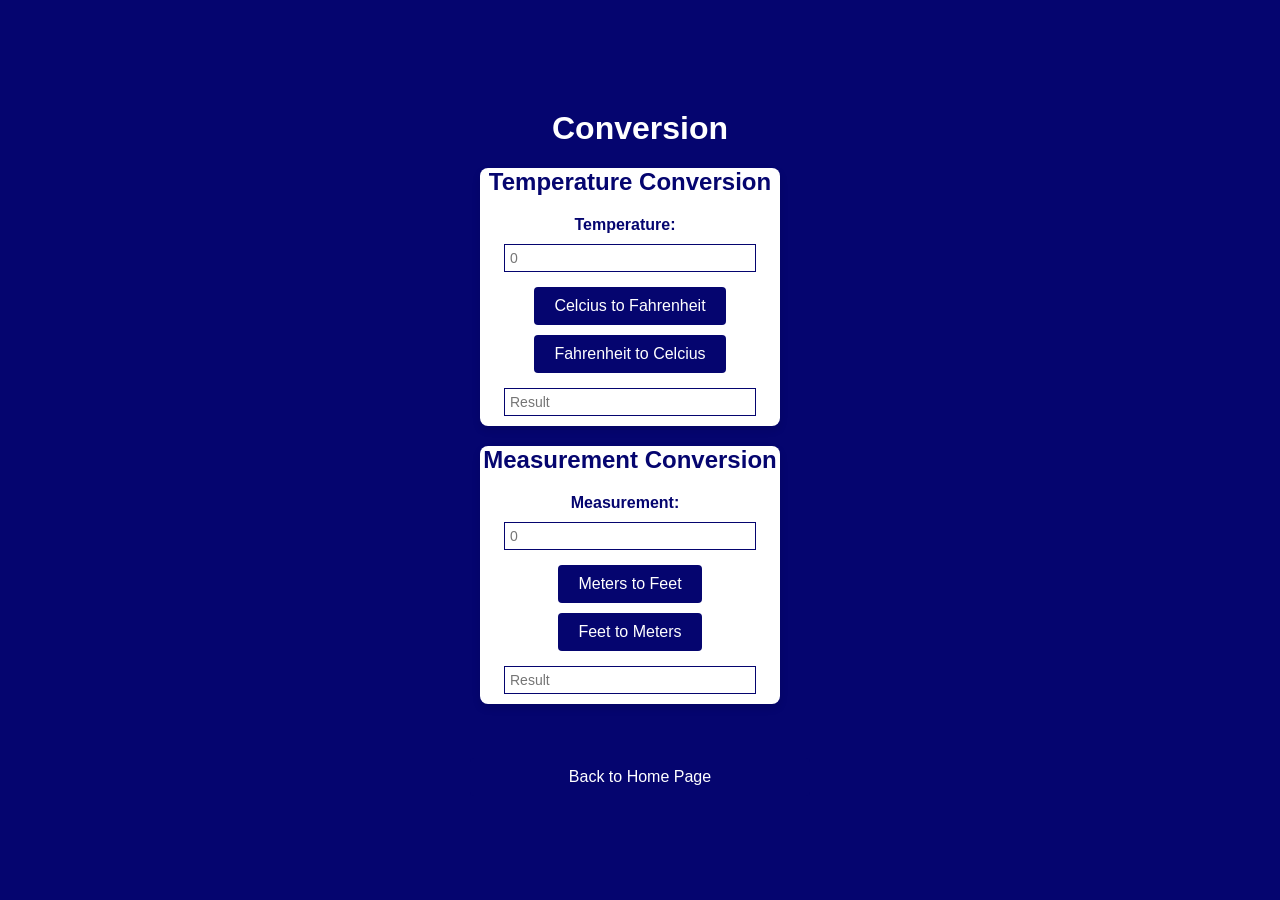
<file: conversion.html>
<!DOCTYPE html>
<html>
    <head>
        <link rel="stylesheet" href="conversion.css">
    </head>
<body>
<div class="content">
    <h1>Conversion</h1>

    <div class="container1">
        <h2>Temperature Conversion</h2>
        <label for="tempInput">Temperature:</label>
        <input id="tempInput" type="number" placeholder="0">
        <button id="CtoF">Celcius to Fahrenheit</button>
        <button id="FtoC">Fahrenheit to Celcius</button>
        <input type="number" id="tempResult" readonly placeholder="Result">
    </div>

    <div class="container2">
        <h2>Measurement Conversion</h2>
        <label for="meaInput">Measurement:</label>
        <input id="meaInput" type="number" placeholder="0" min="0">
        <button id="MtoF">Meters to Feet</button>
        <button id="FtoM">Feet to Meters</button>
        <input type="number" id="meaResult" readonly placeholder="Result">
    </div>


    <br>

    <p>  
    <a href="index.html" class="home">Back to Home Page</a>
    </p>
</div>
</body>
<script src="conversion.js"></script>
</html>
</file>
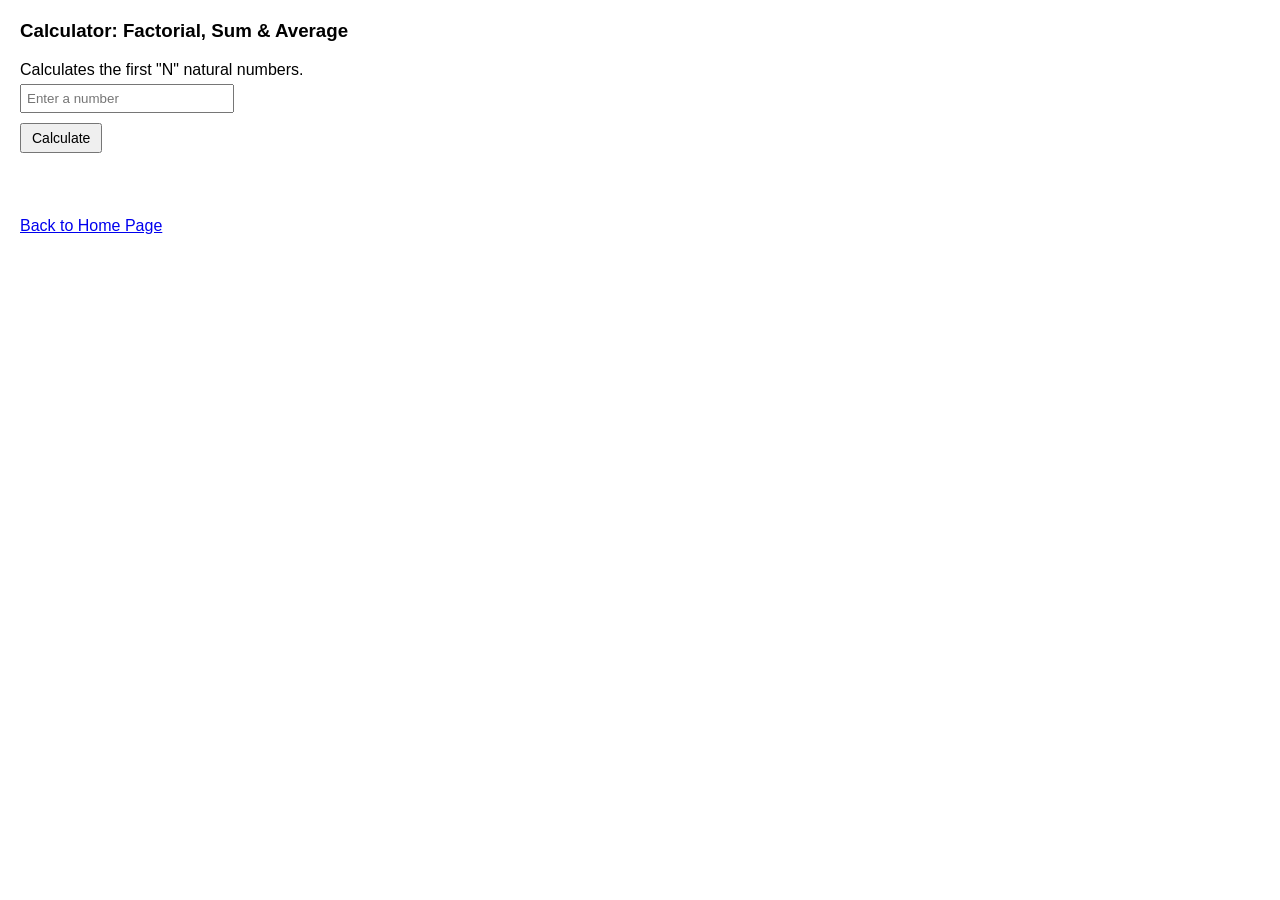
<file: factorial&sum.html>
<!DOCTYPE html>
<html>
    <head>
        <link rel="stylesheet" href="factorial&sum.css">
    </head>
<body>
<h3>Calculator: Factorial, Sum & Average</h3>
<div class="container1">
    <label for="input">Calculates the first "N" natural numbers.</label>
    <input id="input" type="number" placeholder="Enter a number" min="1">
    <button id="calculate">Calculate</button>
    <p id="factorial1"></p>
    <p id="sum2"></p>
    <p id="average3"></p>
</div>

<br>

<p>  
  <a href="index.html">Back to Home Page</a>
</p>

</body>
<script src="factorial&sum.js"></script>
</html>
</file>
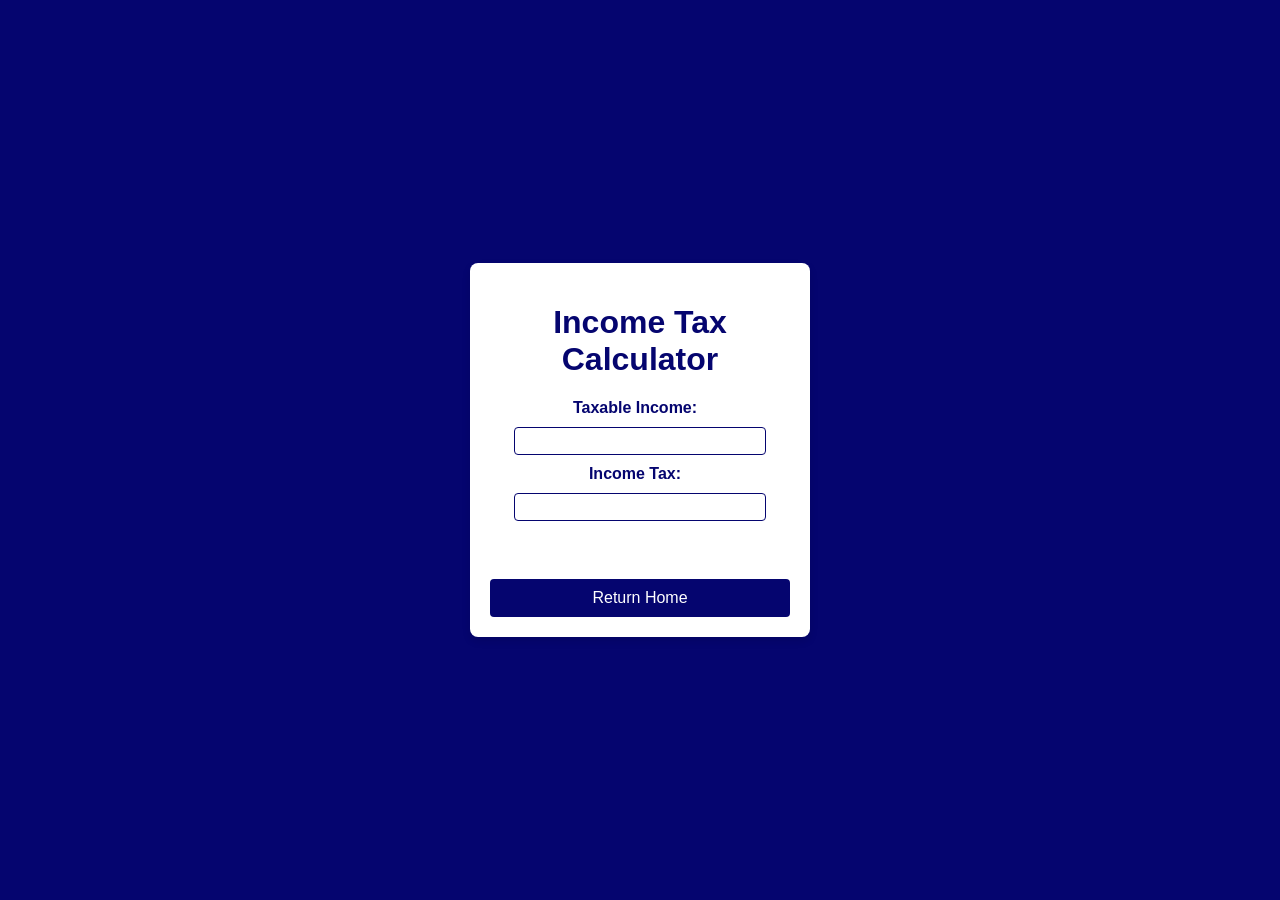
<file: incometax.html>
<!DOCTYPE html>
<html>

<head>
    <title>Income Tax Calculator</title>
    <link rel="stylesheet" href="incometax.css">
</head>

<body>

<div class="container">
    <h1>Income Tax Calculator</h1>
    <label>Taxable Income:</label>
    <input type="number" id="ti">

    <br>

    <label>Income Tax:</label>
    <input type="number" id="incometax" readonly>

    <br><br>

    <!-- Return Home Button -->
    <a href="index.html">
        <button class="home-button">Return Home</button>
    </a>
</div>

<script src="incometax.js"></script>
</body>

</html>
</file>
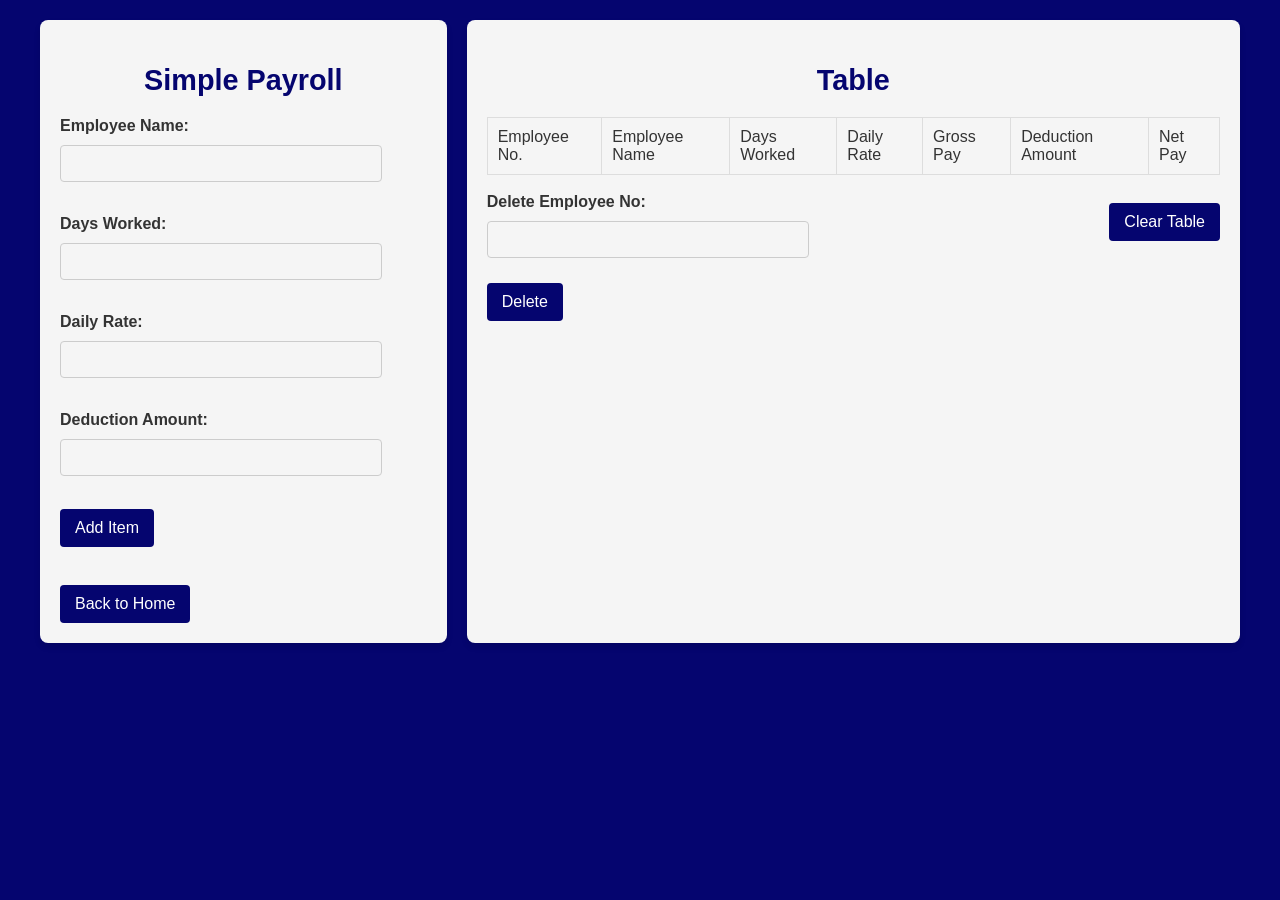
<file: payroll.html>
<!DOCTYPE html>
<html>
    <head>
        <link rel="stylesheet" href="payroll.css">
    </head>
<body>
    <div id="maindiv">
        <div id="left-content">
            <div id="headerdiv"><h2>Simple Payroll</h2></div>
                
                <div id="inputdiv">
                    <label class="inputlabel" for="employee1">Employee Name:</label>
                    <input id="employee1" class="alignright" type="text"><br>
        
                    <label class="inputlabel" for="days1">Days Worked:</label>
                    <input id="days1" class="alignright" type="number" min="0"><br>
        
                    <label class="inputlabel" for="rate1">Daily Rate:</label>
                    <input id="rate1" type="number" min="0"><br>
        
                    <label class="inputlabel" for="amount1">Deduction Amount:</label>
                    <input id="amount1" type="number" min="0"><br>
        
                </div>
                <button id="btnaddtotab">Add Item</button><br><br>
                <a href="index.html" id="homebtn">Back to Home</a>
        </div>
        <div id="right-content">
            <div id="headerdiv"><h2>Table</h2></div>
            <div id="cartdiv">
                <table id="itemstable" border="1">
                    <thead>
                        <tr>
                            <td>Employee No.</td>
                            <td>Employee Name</td>
                            <td>Days Worked</td>
                            <td>Daily Rate</td>
                            <td>Gross Pay</td>
                            <td>Deduction Amount</td>
                            <td>Net Pay</td>
                        </tr>
                    </thead>
                    <tbody id="tablebody"></tbody>
                </table>
            </div>
            <br>
                <button id="btnclearcart">Clear Table</button>              
                <label class="inputline" for="delitem">Delete Employee No:</label>
                <input id="delitem" type="number" min="0"></input>
                <button id="btndelete">Delete</button>
            
        </div>
    </div>            
     
     <dialog id="dlgConfirmCancel">
         <form method="dialog">
            <h4 id="dlgmsg"></h4>   
            <button id="btnConfirm" value="confirm" >Confirm</button>
            <button id="btnCancel" value="cancel" >Cancel</button>
            
         </form>
     </dialog>
     
     <dialog id="dlgAreYouSure">
         <form method="dialog">
            <h4 id="dlgmsg2">Are you sure?</h4>   
            <button id="btnYes" value="yes" >Yes</button>
            <button id="btnNo" value="no" >No</button>
            
         </form>
     </dialog>
</body>
<script src="payroll.js"></script>
</html>
</file>
<file: conversion.css>
body {
    font-family: Arial, sans-serif;
    margin: 0;
    padding: 0;
    background-color: rgb(5, 5, 111); 
    display: flex;
    justify-content: center;
    align-items: center;
    height: 100vh;
    flex-direction: column;
    color: white; 
}

h1 {
    text-align: center;
    color: #fff;
}

.container1, .container2 {
    text-align: center;
    background-color: #fff; 
    margin: 10px;
    border-radius: 8px;
    box-shadow: 0 4px 8px rgba(0, 0, 0, 0.1);
    width: 300px;
    margin-bottom: 20px; 
}

h2 {
    color: rgb(5, 5, 111); 
}

label {
    font-weight: bold;
    margin-right: 10px;
    color: rgb(5, 5, 111); 
}

input {
    padding: 5px;
    margin: 10px 0;
    font-size: 14px;
    border: 1px solid rgb(5, 5, 111);
    width: 80%;
}

button {
    padding: 10px 20px;
    font-size: 16px;
    border: none;
    background-color: rgb(5, 5, 111);
    color: white;
    cursor: pointer;
    border-radius: 4px;
    margin: 5px;
    text-align: center;
}

button:hover {
    background-color: rgb(10, 10, 150);
}

a {
    display: block;
    text-align: center;
    margin-top: 10px;
    text-decoration: none;
    color: white;
    background-color: rgb(5, 5, 111);
    padding: 10px 20px;
    border-radius: 4px;
    width: 300px;
}

a:hover {
    background-color: rgb(10, 10, 150);
}
</file>
<file: factorial&sum.css>
body {
    font-family: Arial, sans-serif;
    margin: 20px;
}

.container1, .container2 {
    margin-bottom: 20px;
}

.container1 h2, .container2 h2 {
    margin-bottom: 10px;
}

label {
    display: block;
    margin-bottom: 5px;
}

input[type="number"] {
    display: block;
    padding: 5px;
    width: 200px;
}
button {
    margin-top: 10px;
    margin-bottom: 10px;
    padding: 5px 10px;
    cursor: pointer;
    font-size: 14px;
}

button:hover {
    background-color: #f0f0f0;
}

input[readonly] {
    background-color: #f9f9f9;
    border: 1px solid #ccc;
}
</file>
<file: incometax.css>
body {
    font-family: Arial, sans-serif;
    margin: 0;
    padding: 0;
    background-color: rgb(5, 5, 111); /* Background color to match theme */
    display: flex;
    justify-content: center;
    align-items: center;
    height: 100vh;
    flex-direction: column;
    color: white; /* White text for contrast */
}

.container {
    text-align: center;
    background-color: #fff; /* White background for content */
    padding: 20px;
    margin: 10px;
    border-radius: 8px;
    box-shadow: 0 4px 8px rgba(0, 0, 0, 0.1);
    width: 300px;
}

h1 {
    color: rgb(5, 5, 111); /* Heading color matches the theme */
}

label {
    font-weight: bold;
    margin-right: 10px;
    color: rgb(5, 5, 111); /* Label color matches theme */
}

input {
    padding: 5px;
    margin: 10px 0;
    font-size: 14px;
    border: 1px solid rgb(5, 5, 111); /* Input border matches the theme color */
    border-radius: 4px;
    width: 80%;
}

button {
    padding: 10px 20px;
    font-size: 16px;
    border: none;
    background-color: rgb(5, 5, 111);
    color: white;
    cursor: pointer;
    border-radius: 4px;
    margin-top: 10px;
}

button:hover {
    background-color: rgb(10, 10, 150); 
}

a {
    text-decoration: none;
    display: block;
    text-align: center;
    margin-top: 20px;
}

.home-button {
    width: 100%;
    padding: 10px 20px;
    font-size: 16px;
    background-color: rgb(5, 5, 111); 
    color: white;
    border: none;
    border-radius: 4px;
    cursor: pointer;
}

.home-button:hover {
    background-color: rgb(10, 10, 150);
}
</file>
<file: payroll.css>
body {
    font-family: Arial, sans-serif;
    margin: 0;
    background-color: rgb(5, 5, 111);
    color: white;
    padding: 20px;
    box-sizing: border-box;
}

h2 {
    color: rgb(5, 5, 111);
    text-align: center;
    margin-bottom: 20px;
    font-size: 1.8rem;
}

label {
    display: block;
    margin-bottom: 10px;
    font-weight: bold;
    color: #333;
}

input[type="number"], input[type="text"] {
    display: block;
    padding: 10px;
    width: 100%;
    max-width: 300px;
    margin-bottom: 15px;
    border: 1px solid #ccc;
    border-radius: 4px;
    background-color: #f5f5f5;
    color: #333;
}

button {
    padding: 10px 15px;
    background-color: rgb(5, 5, 111);
    color: white;
    border: none;
    border-radius: 4px;
    cursor: pointer;
    font-size: 1rem;
    transition: background-color 0.3s, transform 0.2s;
}

button:hover {
    background-color: #0a0a8f;
    transform: scale(1.05);
}

a {
    display: inline-block;
    padding: 10px 15px;
    background-color: rgb(5, 5, 111);
    color: white;
    border-radius: 4px;
    text-decoration: none;
    margin-top: 20px;
    transition: background-color 0.3s, transform 0.2s;
}

a:hover {
    background-color: #0a0a8f;
    transform: scale(1.05);
}

#maindiv {
    display: flex;
    gap: 20px;
    margin: 0 auto;
    max-width: 1200px;
}

#left-content {
    flex: 1;
    background-color: #f5f5f5;
    color: #333;
    padding: 20px;
    border-radius: 8px;
    box-shadow: 0 4px 6px rgba(0, 0, 0, 0.1);
}

#right-content {
    flex: 2;
    background-color: #f5f5f5;
    color: #333;
    padding: 20px;
    border-radius: 8px;
    box-shadow: 0 4px 6px rgba(0, 0, 0, 0.1);
    overflow-x: auto;
}

#itemstable {
    width: 100%;
    border-collapse: collapse;
    margin-top: 20px;
}

#itemstable th,
#itemstable td {
    padding: 10px;
    text-align: left;
    border: 1px solid #ddd;
}

#itemstable th {
    background-color: rgb(5, 5, 111);
    color: white;
}

#itemstable tbody tr:nth-child(even) {
    background-color: #f1f1f1;
}

#btnclearcart,
#btndelete {
    margin-top: 10px;
}

#btnclearcart {
    float: right;
}

@media (max-width: 700px) {
    #maindiv {
        flex-direction: column;
        gap: 10px;
    }

    #left-content,
    #right-content {
        width: 100%;
        margin: 0 auto;
    }

    button,
    a {
        width: 100%;
        text-align: center;
    }

    #itemstable th,
    #itemstable td {
        font-size: 0.9rem;
    }
}
</file>
